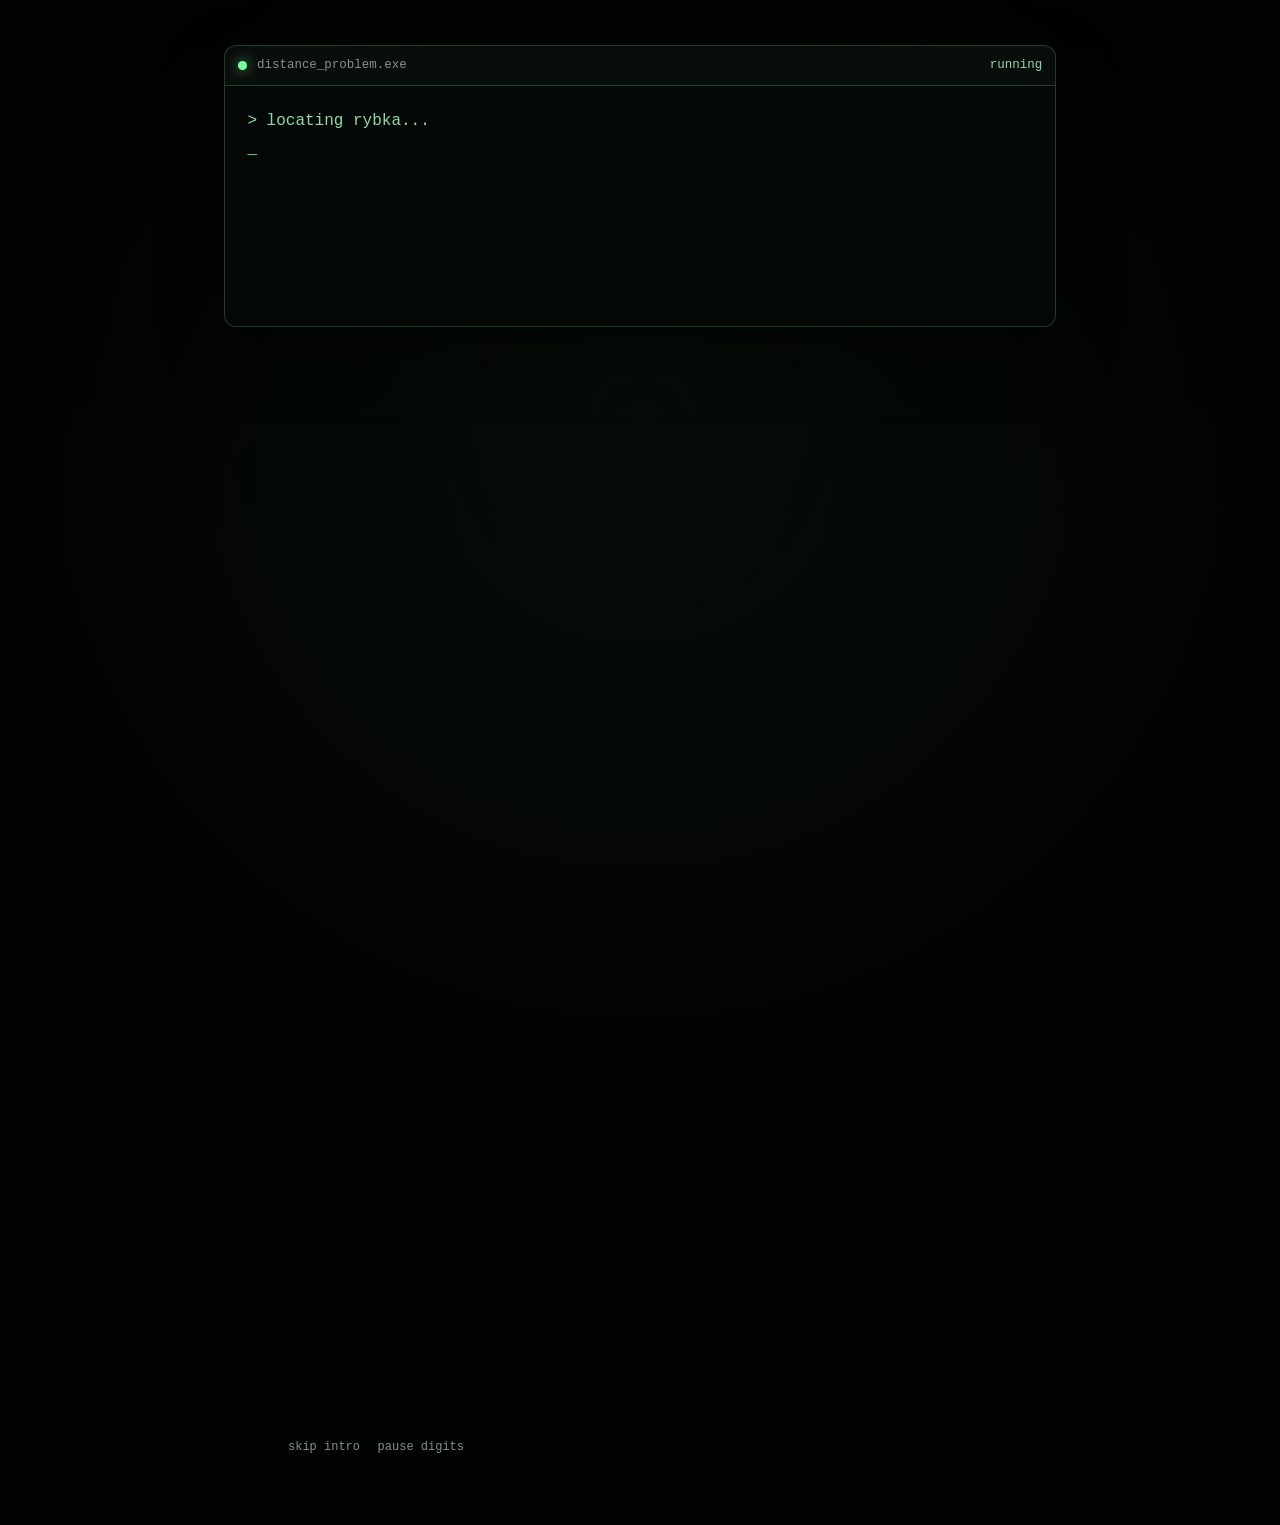
<file: index.html>
<!doctype html>
<html lang="en">
<head>
  <meta charset="utf-8">
  <meta name="viewport" content="width=device-width, initial-scale=1">
  <meta name="theme-color" content="#020403">
  <meta name="description" content="An unnecessarily technical explanation for missing someone one building away.">
  <title>loading rybka...</title>
  <link rel="stylesheet" href="css/default.css">
  <script src="js/matrix-reveal.js" defer></script>
  <script src="js/interactions.js" defer></script>
</head>
<body>
  <a class="skip-link" href="#choices">skip to the important bit</a>

  <main class="experience" id="experience">
    <section class="terminal-panel" aria-labelledby="page-title">
      <h1 class="sr-only" id="page-title">A very serious investigation into why I miss Lisa</h1>
      <div class="terminal-topbar" aria-hidden="true">
        <span class="terminal-dot"></span>
        <span class="terminal-label">distance_problem.exe</span>
        <span class="terminal-status" id="terminal-status">running</span>
      </div>
      <div class="terminal" id="terminal" aria-hidden="true">
        <span class="cursor" id="terminal-cursor">_</span>
      </div>
      <p class="sr-only" id="screen-reader-status" aria-live="polite"></p>
    </section>

    <section class="portrait-section" id="portrait-section" aria-label="Binary portrait of Lisa">
      <div class="portrait-frame" id="portrait-frame">
        <div class="portrait-viewport" id="portrait-viewport">
          <div class="portrait-mask" id="portrait-mask">
            <div class="portrait-scale" id="portrait-scale"></div>
          </div>
          <canvas id="matrix-canvas" aria-hidden="true"></canvas>
          <div class="reveal-line" id="reveal-line" aria-hidden="true"></div>
          <p class="portrait-error" id="portrait-error" role="alert" hidden>
            portrait data got lost somewhere between the buildings :(
          </p>
        </div>
        <div class="signal-row" aria-hidden="true">
          <span>signal: <b id="signal-value">0%</b></span>
          <span>distance: <b>unacceptable</b></span>
        </div>
      </div>
    </section>

    <section class="messages" id="messages" aria-label="Messages for Lisa" aria-live="polite"></section>

    <section class="choices" id="choices" aria-label="Choose a response" hidden>
      <p class="choice-prompt">response required:</p>
      <div class="choice-arena" id="choice-arena">
        <button class="choice-button choice-button--yes" id="yes-button" type="button">
          I miss you too
        </button>
        <button class="choice-button choice-button--wrong" id="wrong-button" type="button">
          sounds like a you problem
        </button>
      </div>
    </section>

    <section class="ending" id="ending" aria-live="polite"></section>

    <nav class="controls" aria-label="Animation controls">
      <button class="text-button" id="skip-button" type="button">skip intro</button>
      <button class="text-button" id="motion-button" type="button" aria-pressed="false">pause digits</button>
      <button class="text-button" id="replay-button" type="button" hidden>again?</button>
    </nav>
  </main>

  <noscript>
    <p class="no-script">baby, JavaScript is off. I still miss you. yes, from the next building.</p>
  </noscript>
</body>
</html>
</file>
<file: css/default.css>
:root {
  color-scheme: dark;
  --bg: #020403;
  --panel: rgba(5, 10, 7, 0.88);
  --text: #e8f4ec;
  --muted: #829389;
  --green: #75ff9b;
  --green-soft: #93d9a6;
  --green-dim: #3d7850;
  --line: rgba(117, 255, 155, 0.22);
  --danger: #ff8e9b;
  --focus: #c9ffd6;
  --content-width: 52rem;
  --radius: 0.75rem;
  --duration-fast: 160ms;
  --duration-normal: 280ms;
  --ease-out: cubic-bezier(0, 0, 0.2, 1);
}

* { box-sizing: border-box; }

html {
  min-width: 20rem;
  min-height: 100%;
  max-width: 100%;
  overflow-x: clip;
  background: var(--bg);
  scroll-behavior: smooth;
}

body {
  width: 100%;
  max-width: 100%;
  min-height: 100vh;
  min-height: 100svh;
  margin: 0;
  overflow-x: hidden;
  background:
    radial-gradient(circle at 50% 28%, rgba(18, 45, 27, 0.18), transparent 38rem),
    linear-gradient(180deg, #010201, var(--bg) 34rem);
  color: var(--text);
  font-family: "Cascadia Code", "SFMono-Regular", Consolas, "Liberation Mono", monospace;
  font-size: 1rem;
  line-height: 1.55;
}

button,
a { font: inherit; }

button {
  -webkit-tap-highlight-color: transparent;
  touch-action: manipulation;
}

button:focus-visible,
a:focus-visible {
  outline: 0.15rem solid var(--focus);
  outline-offset: 0.25rem;
}

[hidden] { display: none !important; }

.sr-only {
  position: absolute;
  width: 1px;
  height: 1px;
  padding: 0;
  margin: -1px;
  overflow: hidden;
  clip: rect(0, 0, 0, 0);
  white-space: nowrap;
  border: 0;
}

.skip-link {
  position: fixed;
  z-index: 50;
  top: 0.75rem;
  left: 0.75rem;
  padding: 0.7rem 0.9rem;
  transform: translateY(-180%);
  border: 1px solid var(--green);
  border-radius: 0.4rem;
  background: #07120b;
  color: var(--text);
  text-decoration: none;
  transition: transform var(--duration-fast) var(--ease-out);
}

.skip-link:focus { transform: translateY(0); }

.experience {
  width: min(100%, 64rem);
  max-width: 100vw;
  min-height: 100svh;
  margin: 0 auto;
  padding: clamp(1rem, 4vw, 2.5rem) clamp(0.8rem, 4vw, 2rem) 3rem;
}

.terminal-panel {
  width: min(100%, var(--content-width));
  margin: 0 auto;
  overflow: hidden;
  border: 1px solid var(--line);
  border-radius: var(--radius);
  background: var(--panel);
  box-shadow: 0 1.5rem 4rem rgba(0, 0, 0, 0.35);
}

.terminal-topbar {
  display: grid;
  grid-template-columns: auto 1fr auto;
  gap: 0.65rem;
  align-items: center;
  min-height: 2.5rem;
  padding: 0.55rem 0.8rem;
  border-bottom: 1px solid var(--line);
  background: rgba(255, 255, 255, 0.02);
  color: var(--muted);
  font-size: clamp(0.68rem, 2.5vw, 0.78rem);
}

.terminal-label,
.terminal-status {
  min-width: 0;
  overflow: hidden;
  text-overflow: ellipsis;
  white-space: nowrap;
}

.terminal-dot {
  width: 0.55rem;
  aspect-ratio: 1;
  border-radius: 50%;
  background: var(--green);
  box-shadow: 0 0 0.8rem rgba(117, 255, 155, 0.75);
}

.terminal-status { color: var(--green-soft); }

.terminal {
  min-height: 13.8rem;
  padding: clamp(1rem, 4vw, 1.4rem);
  color: var(--green-soft);
  font-size: clamp(0.82rem, 2.7vw, 1rem);
  line-height: 1.72;
}

.terminal-line {
  min-height: 1.72em;
  margin: 0;
  white-space: pre-wrap;
}

.terminal-line--alert { color: var(--danger); }

.cursor {
  display: inline-block;
  color: var(--green);
  animation: cursor-blink 0.9s steps(1, end) infinite;
}

.portrait-section {
  width: min(100%, 48rem);
  margin: clamp(1rem, 4vw, 2.2rem) auto 0;
  opacity: 0;
  transform: translateY(0.8rem);
  transition: opacity 500ms var(--ease-out), transform 500ms var(--ease-out);
}

.portrait-section.is-visible {
  opacity: 1;
  transform: translateY(0);
}

.portrait-frame {
  max-width: 100%;
  overflow: hidden;
  border: 1px solid var(--line);
  border-radius: var(--radius);
  background: #000;
  box-shadow: 0 0 0 1px rgba(255, 255, 255, 0.015) inset, 0 1.5rem 5rem rgba(0, 0, 0, 0.55);
}

.portrait-viewport {
  position: relative;
  width: 100%;
  aspect-ratio: 0.86;
  overflow: hidden;
  contain: paint;
  isolation: isolate;
  background: #000;
}

.portrait-mask {
  position: absolute;
  z-index: 1;
  inset: 0;
  overflow: hidden;
  clip-path: inset(var(--portrait-inset, 100%) 0 0 0);
  will-change: clip-path;
}

.portrait-scale {
  position: absolute;
  top: 50%;
  left: 50%;
  transform: translate(-50%, -50%) scale(var(--portrait-scale, 1));
  transform-origin: center;
  contain: size layout paint;
  will-change: transform;
}

.portrait-scale #tiresult {
  display: block;
  width: max-content;
  min-width: 0;
  margin: 0 !important;
  padding: 0 !important;
  overflow: visible;
  background: #000 !important;
  font-family: "Cascadia Mono", "SFMono-Regular", Consolas, monospace;
  font-size: 9px !important;
  font-weight: 700 !important;
  line-height: 1.08 !important;
  white-space: pre !important;
}

#matrix-canvas {
  position: absolute;
  z-index: 2;
  inset: 0;
  width: 100%;
  height: 100%;
  pointer-events: none;
}

.reveal-line {
  position: absolute;
  z-index: 3;
  left: 0;
  right: 0;
  top: var(--reveal-y, 100%);
  height: 1px;
  opacity: 0;
  transform: translateY(-50%);
  background: rgba(205, 255, 218, 0.92);
  box-shadow: 0 0 0.7rem rgba(117, 255, 155, 0.9), 0 0 2rem rgba(117, 255, 155, 0.5);
  transition: opacity 180ms ease-out;
  pointer-events: none;
}

.portrait-frame.is-revealing .reveal-line { opacity: 1; }

.portrait-error {
  position: absolute;
  z-index: 5;
  inset: 50% 1rem auto;
  margin: 0;
  transform: translateY(-50%);
  color: var(--danger);
  text-align: center;
}

.signal-row {
  display: flex;
  flex-wrap: wrap;
  justify-content: space-between;
  gap: 0.5rem 1rem;
  padding: 0.55rem 0.75rem;
  border-top: 1px solid var(--line);
  color: var(--muted);
  font-size: clamp(0.62rem, 2vw, 0.72rem);
  letter-spacing: 0.04em;
}

.signal-row b {
  color: var(--green-soft);
  font-weight: 500;
}

.messages,
.ending {
  display: grid;
  width: min(100%, 44rem);
  margin: 0 auto;
  padding-top: clamp(1.5rem, 5vw, 2.8rem);
  gap: 0.65rem;
}

.message {
  min-width: 0;
  max-width: min(100%, 37rem);
  margin: 0;
  padding: 0.15rem 0;
  color: var(--text);
  font-size: clamp(1rem, 3.5vw, 1.28rem);
  line-height: 1.48;
  white-space: pre-line;
  overflow-wrap: anywhere;
  opacity: 0;
  transform: translateY(0.55rem);
  animation: message-enter var(--duration-normal) var(--ease-out) forwards;
}

.message--small {
  color: var(--muted);
  font-size: clamp(0.78rem, 2.8vw, 0.92rem);
}

.message--sincere {
  color: #fff;
  text-shadow: 0 0 1.2rem rgba(147, 217, 166, 0.25);
}

.choices {
  width: min(100%, 44rem);
  margin: 1.8rem auto 0;
  padding: 1rem 0 0;
}

.choice-prompt {
  margin: 0 0 0.8rem;
  color: var(--muted);
  font-size: 0.78rem;
}

.choice-arena {
  position: relative;
  display: flex;
  min-height: 10rem;
  flex-direction: column;
  gap: 0.75rem;
  align-items: stretch;
  min-width: 0;
}

.choice-button,
.important-button {
  max-width: 100%;
  min-height: 3rem;
  padding: 0.72rem 1rem;
  border: 1px solid var(--green-dim);
  border-radius: 0.5rem;
  background: rgba(11, 25, 16, 0.86);
  color: var(--text);
  cursor: pointer;
  transition: border-color var(--duration-fast) ease-out, background var(--duration-fast) ease-out, color var(--duration-fast) ease-out, transform var(--duration-normal) var(--ease-out);
}

.choice-button:hover,
.important-button:hover {
  border-color: var(--green);
  background: rgba(18, 43, 26, 0.96);
}

.choice-button:active,
.important-button:active { transform: scale(0.985); }

.choice-button--wrong {
  border-color: rgba(255, 142, 155, 0.4);
  color: #ffd0d5;
}

.choice-button--wrong.is-escaping {
  position: absolute;
  z-index: 2;
  top: 0;
  left: 0;
  width: min(16rem, 74%);
  transform: translate(var(--escape-x, 0), var(--escape-y, 0));
}

.important-button {
  justify-self: start;
  min-height: 2.5rem;
  margin-top: 1.5rem;
  padding: 0.55rem 0.75rem;
  color: var(--green-soft);
  font-size: 0.78rem;
}

.controls {
  display: flex;
  width: min(100%, 44rem);
  margin: 2rem auto 0;
  flex-wrap: wrap;
  gap: 0.6rem 1.1rem;
}

.text-button {
  padding: 0.25rem 0;
  border: 0;
  border-bottom: 1px solid transparent;
  background: transparent;
  color: var(--muted);
  cursor: pointer;
  font-size: 0.75rem;
}

.text-button:hover {
  border-color: currentColor;
  color: var(--green-soft);
}

.no-script {
  margin: 1rem;
  padding: 1rem;
  border: 1px solid var(--line);
  color: var(--text);
  font-family: monospace;
}

@keyframes cursor-blink {
  0%, 48% { opacity: 1; }
  49%, 100% { opacity: 0; }
}

@keyframes message-enter {
  to { opacity: 1; transform: translateY(0); }
}

@media (min-width: 40rem) {
  .experience { padding-top: 2rem; }
  .terminal { min-height: 15rem; }

  .choice-arena {
    min-height: 9rem;
    flex-direction: row;
    align-items: flex-start;
  }

  .choice-button { min-width: 12rem; }
}

@media (min-width: 64rem) {
  .experience { padding-top: 2.8rem; padding-bottom: 4rem; }
}

@media (max-height: 40rem) and (orientation: landscape) {
  .portrait-section { width: min(72vw, 36rem); }
  .terminal { min-height: 10rem; }
}

@media (prefers-reduced-motion: reduce) {
  html { scroll-behavior: auto; }

  *,
  *::before,
  *::after {
    animation-duration: 0.01ms !important;
    animation-iteration-count: 1 !important;
    scroll-behavior: auto !important;
    transition-duration: 0.01ms !important;
  }

  .cursor { opacity: 1; }

  .choice-button--wrong.is-escaping {
    position: static;
    width: auto;
    transform: none !important;
  }
}
</file>
